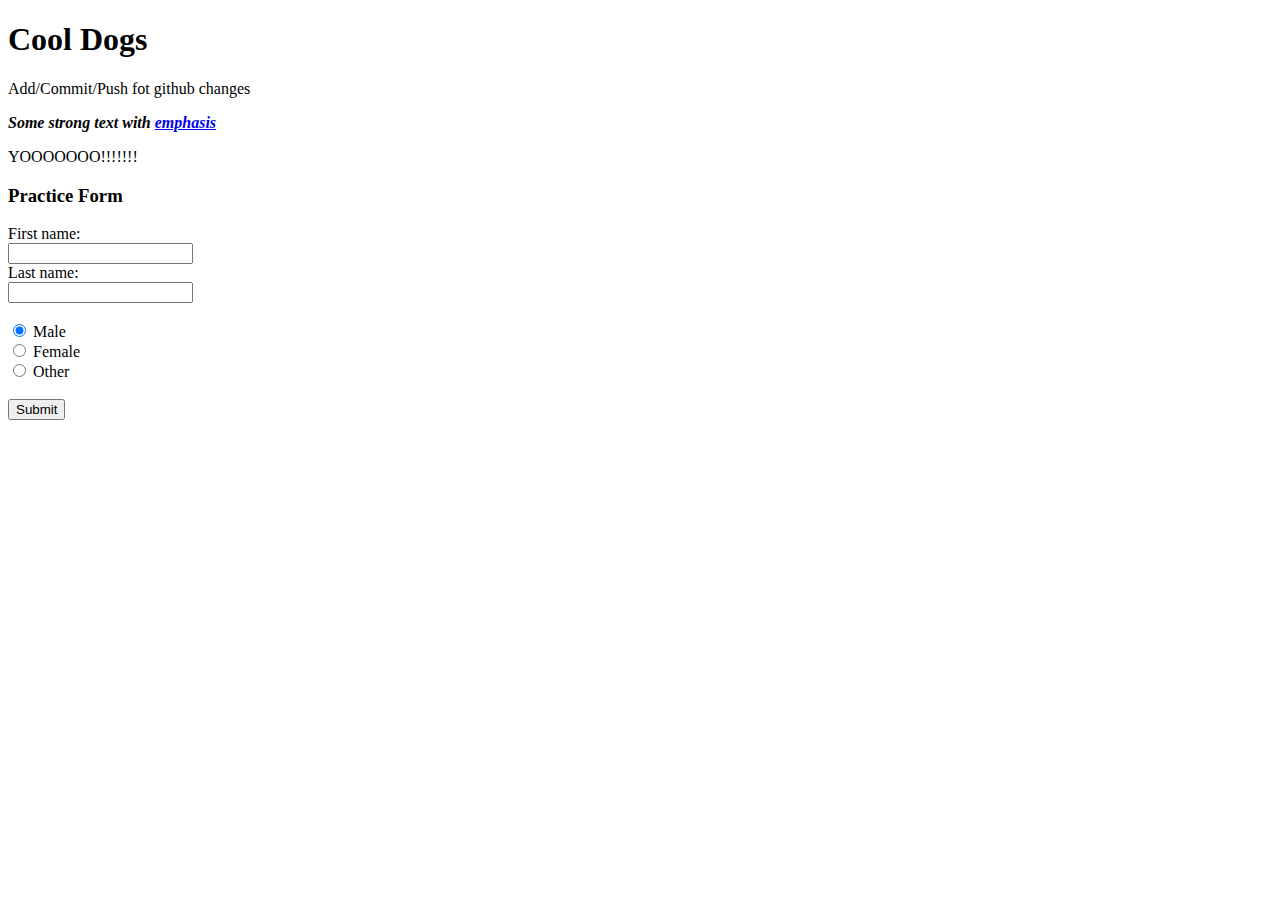
<file: index.html>
<!DOCTYPE html>
<html>
<head>
	<title>Cool Dogs</title>
</head>
<body>
	<h1>Cool Dogs</h1>
	<p>Add/Commit/Push fot github changes</p>

	<p><strong><em>Some strong text with <a href="student-bio.html">emphasis</a></em></strong></p>
	
	<p>YOOOOOOO!!!!!!!</p>

	<!--
		a comments
	-->
	<h3>Practice Form</h3>
	<form>
  		First name:<br>
  			<input type="text" name="firstname"><br>
  		Last name:<br>
  			<input type="text" name="lastname"><br><br>

  		<input type="radio" name="gender" value="male" checked> Male<br>
  		<input type="radio" name="gender" value="female"> Female<br>
  		<input type="radio" name="gender" value="other"> Other<br><br>
		
		<input type="submit" value="Submit">

	</form>

</body>
</html>
</file>
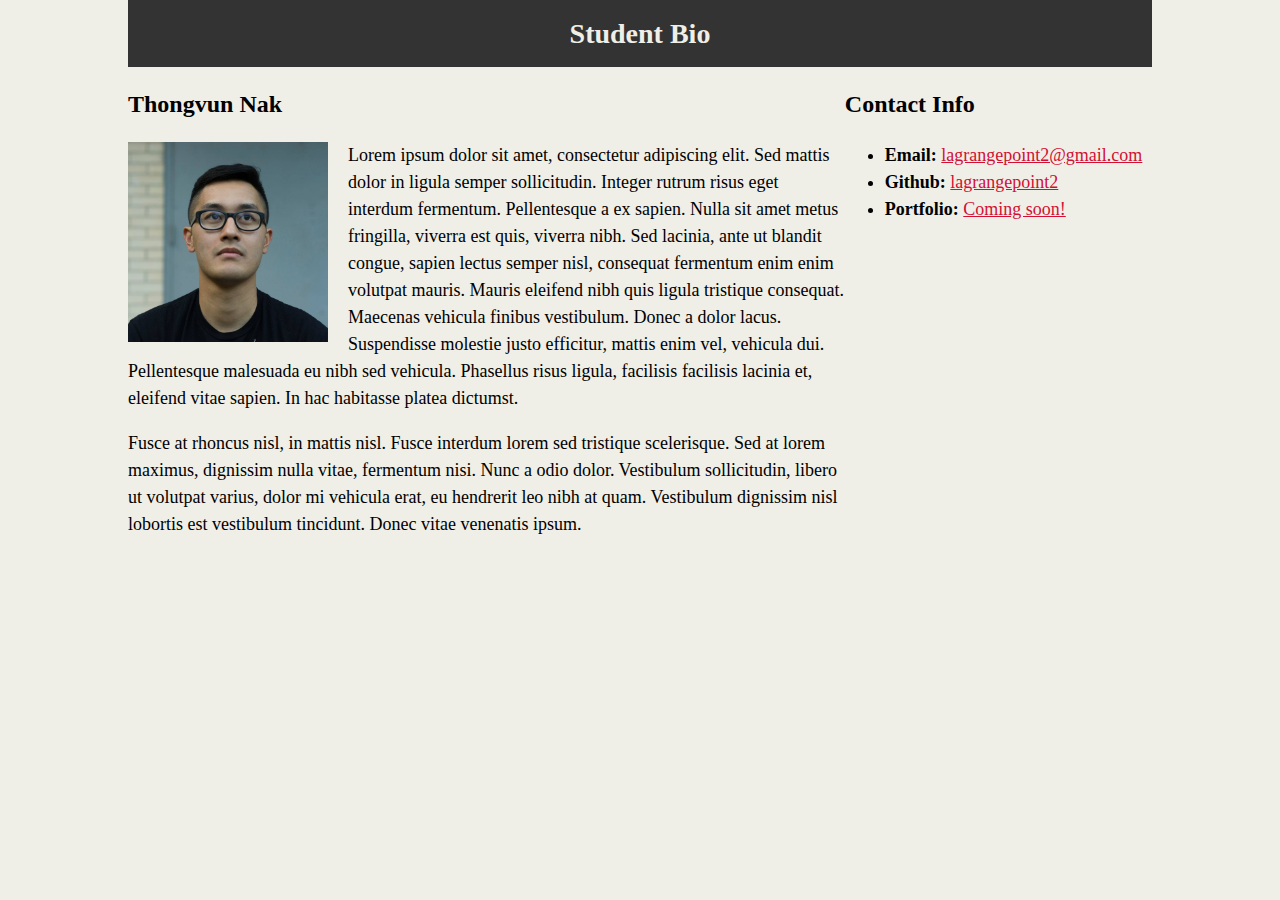
<file: student_bio.html>
<!DOCTYPE html>
<html>
<head>
	<title>Thongvun's Student Bio Page</title>
	<link rel="stylesheet" type="text/css" href="style.css">
</head>
<body>
	<div class="container">

		<header>
			<h1>Student Bio</h1>
		</header>
			
		<section id="main-bio">
			<h3>Thongvun Nak</h3>

			<img src="me2.jpg" id="bio-image" width="200px" height="200px">

			<p>Lorem ipsum dolor sit amet, consectetur adipiscing elit. Sed mattis dolor in ligula semper sollicitudin. Integer rutrum risus eget interdum fermentum. Pellentesque a ex sapien. Nulla sit amet metus fringilla, viverra est quis, viverra nibh. Sed lacinia, ante ut blandit congue, sapien lectus semper nisl, consequat fermentum enim enim volutpat mauris. Mauris eleifend nibh quis ligula tristique consequat. Maecenas vehicula finibus vestibulum. Donec a dolor lacus. Suspendisse molestie justo efficitur, mattis enim vel, vehicula dui. Pellentesque malesuada eu nibh sed vehicula. Phasellus risus ligula, facilisis facilisis lacinia et, eleifend vitae sapien. In hac habitasse platea dictumst.</p>

			<p>Fusce at rhoncus nisl, in mattis nisl. Fusce interdum lorem sed tristique scelerisque. Sed at lorem maximus, dignissim nulla vitae, fermentum nisi. Nunc a odio dolor. Vestibulum sollicitudin, libero ut volutpat varius, dolor mi vehicula erat, eu hendrerit leo nibh at quam. Vestibulum dignissim nisl lobortis est vestibulum tincidunt. Donec vitae venenatis ipsum.</p>
		</section>
		
		<section id="contact-info">
			<h3>Contact Info</h3>

			<ul>
				<li><strong>Email: </strong><a href="mailto:lagrangepoint2@gmail.com">lagrangepoint2@gmail.com</a></li>
				<li><strong>Github: </strong><a href="https://github.com/lagrangepoint2">lagrangepoint2</a></li>
				<li><strong>Portfolio: </strong><a href="">Coming soon!</a></li>
			</ul>
		</section>
		


	</div>

</body>
</html>
</file>
<file: style.css>
body {
	background-color: #efeee7;
	margin: 0;
	padding: 0;

	font-family: "Georgia", "Times New Roman", Times, serif;
	font-size: 18px;
	line-height: 150%;
}

h1 {
	background-color: #333333;
	color: #efeee7;
	margin: 0;
	text-align: center;
	padding-top: 20px;
	padding-bottom: 20px;
	font-size: 28px;
}

h3 {
	font-size: 24px;
}

a {
	color: #d21034;
}

.container {
	width: 1024px;
	margin: 0 auto;
}

#main-bio,
#contact-info,
#bio-image {
	float: left;
}

#main-bio {
	width: 70%;
}

#contact-info {
	width: 30%;
}

#bio-image {
	margin-right: 20px;
	width: 200px;
	height: 200px;
}
</file>
